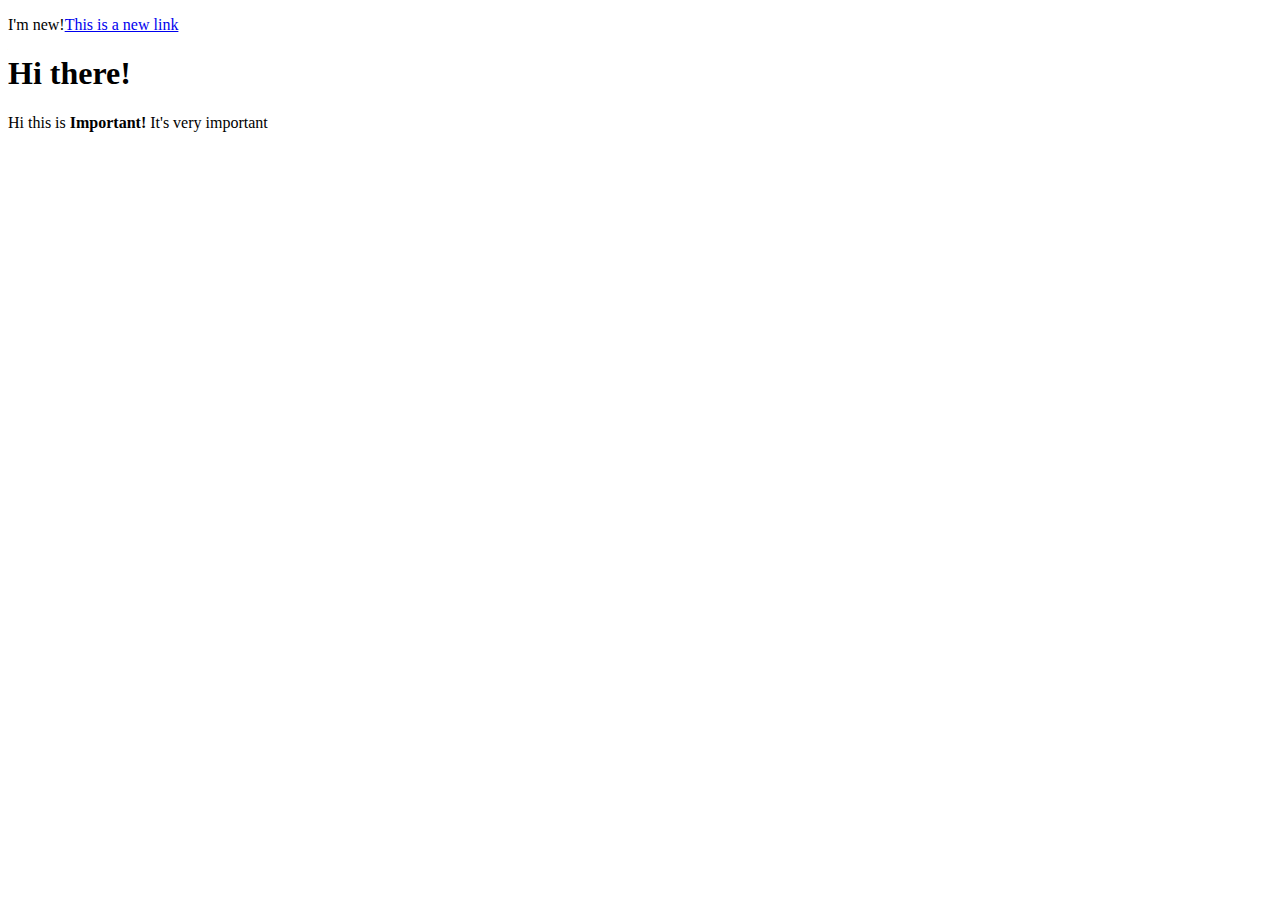
<file: 3-JS Advanced DOM and Event/index.html>
<!DOCTYPE html>
<html lang="en">
  <head>
    <meta charset="UTF-8" />
    <meta http-equiv="X-UA-Compatible" content="IE=edge" />
    <meta name="viewport" content="width=device-width, initial-scale=1.0" />
    <title>Working With DOM</title>
    <!-- <script src="2exercise1.js" defer></script> -->
    <script src="1app.js" defer></script>

  </head>
  <body>
    <h1 id="headline_greeting">Hi there!</h1>
    <p>I'm new!</p>
    <p id="link_paragraph">
      This is a
      <a id="external-link" href="#">link</a>
    </p>
  </body>
</html>
</file>
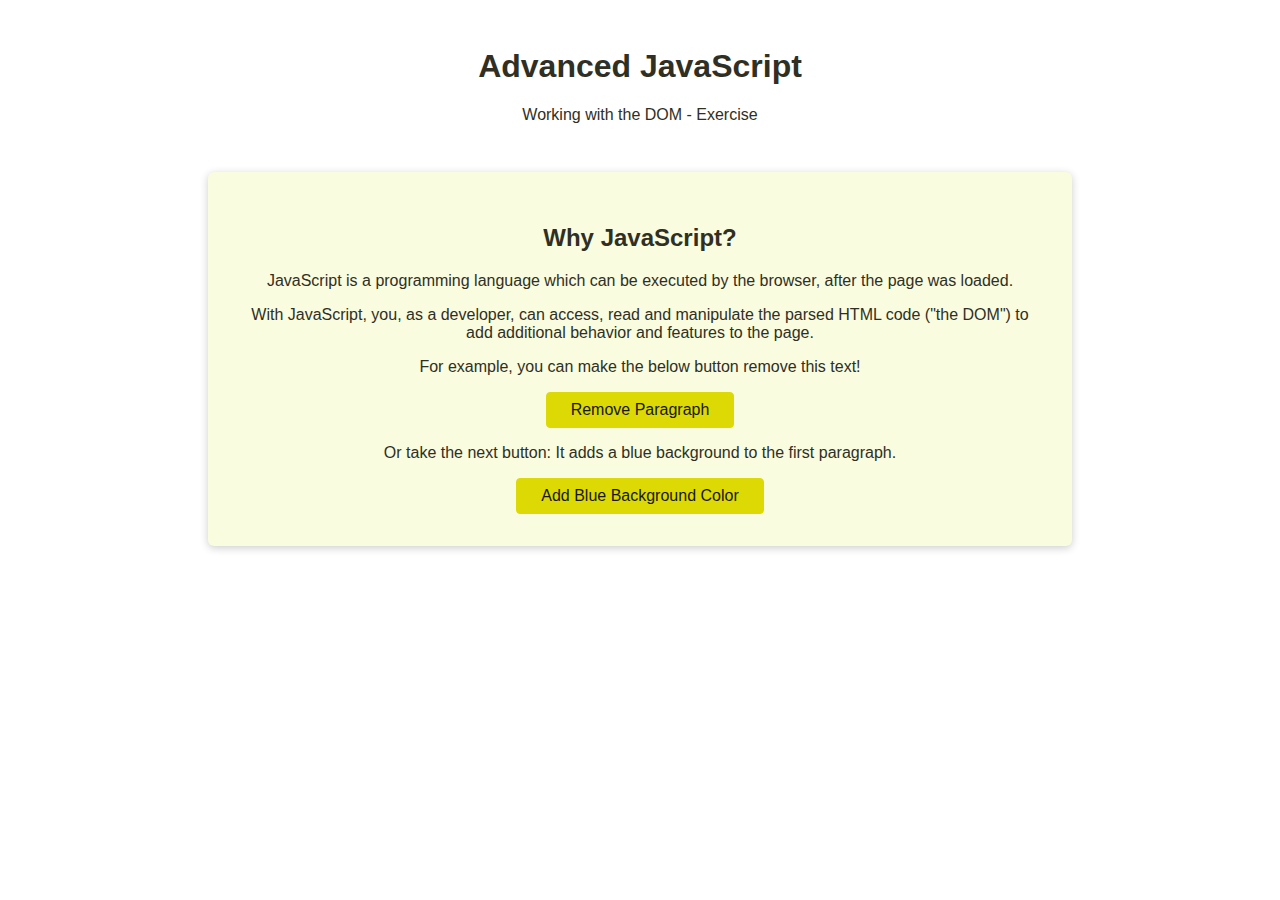
<file: 5-exercise-2/index.html>
<!DOCTYPE html>
<html lang="en">
  <head>
    <meta charset="UTF-8" />
    <meta http-equiv="X-UA-Compatible" content="IE=edge" />
    <meta name="viewport" content="width=device-width, initial-scale=1.0" />
    <title>Advanced JavaScript Exercise</title>
    <link rel="stylesheet" href="styles.css">
  </head>
  <body>
    <h1>Advanced JavaScript</h1>
    <p>Working with the DOM - Exercise</p>

    <section>
      <h2>Why JavaScript?</h2>
      <p>
        JavaScript is a programming language which can be executed by the
        browser, after the page was loaded.
      </p>
      <p>
        With JavaScript, you, as a developer, can access, read and manipulate
        the parsed HTML code ("the DOM") to add additional behavior and features
        to the page.
      </p>
      <p>For example, you can make the below button remove this text!</p>
      <button>Remove Paragraph</button>
      <p>
        Or take the next button: It adds a blue background to the first
        paragraph.
      </p>
      <button>Add Blue Background Color</button>
    </section>
  </body>
</html>
</file>
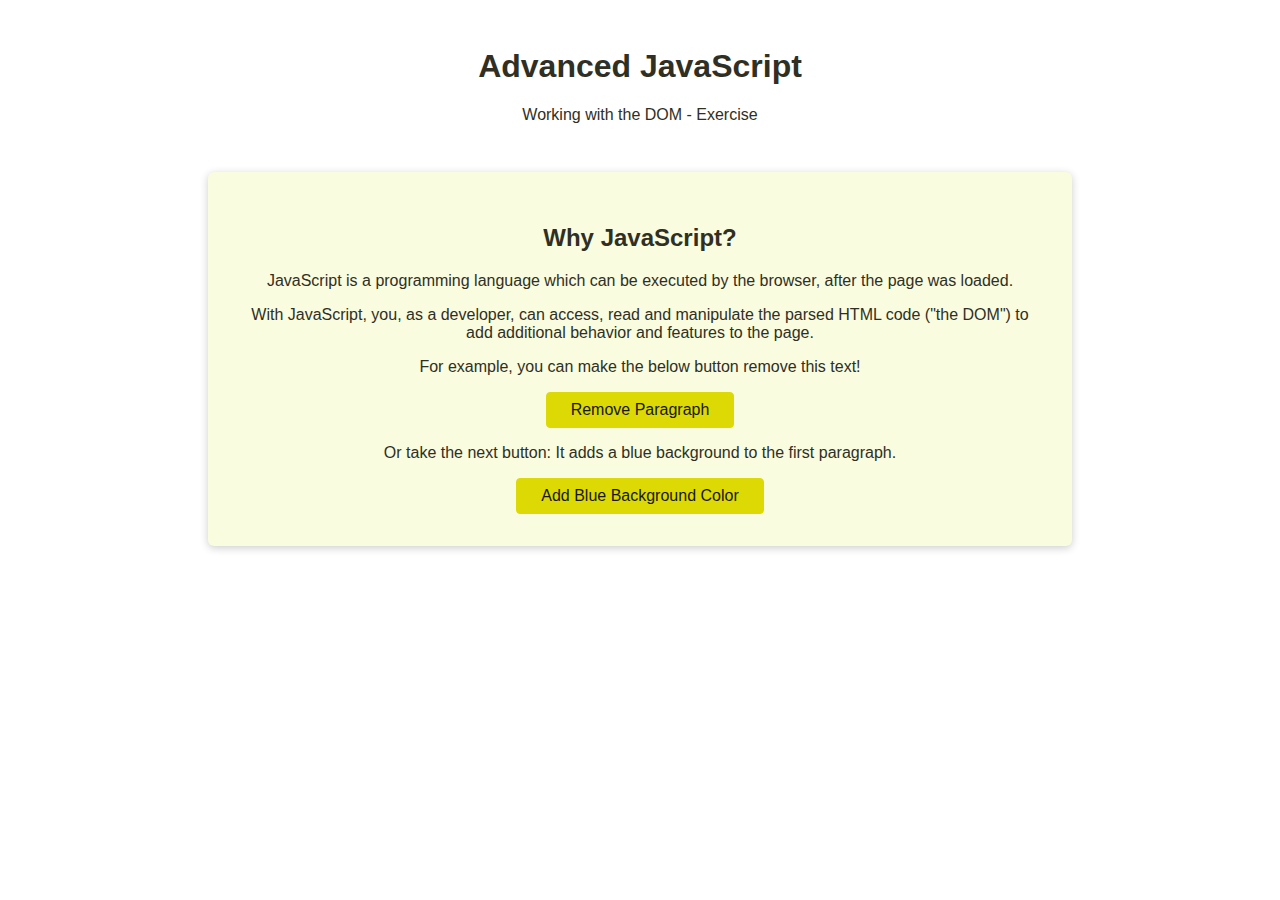
<file: 5-JS Advanced Exercise/index.html>
<!DOCTYPE html>
<html lang="en">
  <head>
    <meta charset="UTF-8" />
    <meta http-equiv="X-UA-Compatible" content="IE=edge" />
    <meta name="viewport" content="width=device-width, initial-scale=1.0" />
    <title>JS Advanced Exercise</title>
    <link rel="stylesheet" href="styles.css">
    <script src="exercise.js" defer></script>
  </head>
  <body>
    <h1>Advanced JavaScript</h1>
    <p>Working with the DOM - Exercise</p>

    <section>
      <h2>Why JavaScript?</h2>
      <p id="first-paragraph">
        JavaScript is a programming language which can be executed by the
        browser, after the page was loaded.
      </p>
      <p>
        With JavaScript, you, as a developer, can access, read and manipulate
        the parsed HTML code ("the DOM") to add additional behavior and features
        to the page.
      </p>
      <p id="third-paragraph">For example, you can make the below button remove this text!</p>
      <button>Remove Paragraph</button>
      <p>
        Or take the next button: It adds a blue background to the first
        paragraph.
      </p>
      <button id="second-button-add">Add Blue Background Color</button>
    </section>
  </body>
</html>
</file>
<file: 5-exercise-2/styles.css>
body {
  margin: 3rem;
  font-family: sans-serif;
  text-align: center;
  color: rgb(48, 47, 36);
}

section {
  margin: 3rem auto;
  width: 95%;
  max-width: 50rem;
  background-color: rgb(249, 252, 223);
  box-shadow: 0 2px 8px rgba(0, 0, 0, 0.2);
  padding: 2rem;
  border-radius: 6px;
}

button {
  cursor: pointer;
  font: inherit;
  background-color: rgb(221, 217, 5);
  border: 1px solid rgb(221, 217, 5);
  color:rgb(24, 24, 11);
  padding: 0.5rem 1.5rem;
  border-radius: 4px;
}

button:hover {
  background-color: rgb(221, 199, 5);
  border-color: rgb(221, 199, 5);
}
</file>
<file: 5-JS Advanced Exercise/styles.css>
body {
  margin: 3rem;
  font-family: sans-serif;
  text-align: center;
  color: rgb(48, 47, 36);
}

section {
  margin: 3rem auto;
  width: 95%;
  max-width: 50rem;
  background-color: rgb(249, 252, 223);
  box-shadow: 0 2px 8px rgba(0, 0, 0, 0.2);
  padding: 2rem;
  border-radius: 6px;
}

button {
  cursor: pointer;
  font: inherit;
  background-color: rgb(221, 217, 5);
  border: 1px solid rgb(221, 217, 5);
  color: rgb(24, 24, 11);
  padding: 0.5rem 1.5rem;
  border-radius: 4px;
}

button:hover {
  background-color: rgb(221, 199, 5);
  border-color: rgb(221, 199, 5);
}

#first-paragraph.changecolor {
  background-color: blue;
}

#third-paragraph.changeremove {
  display: none;
}
</file>
